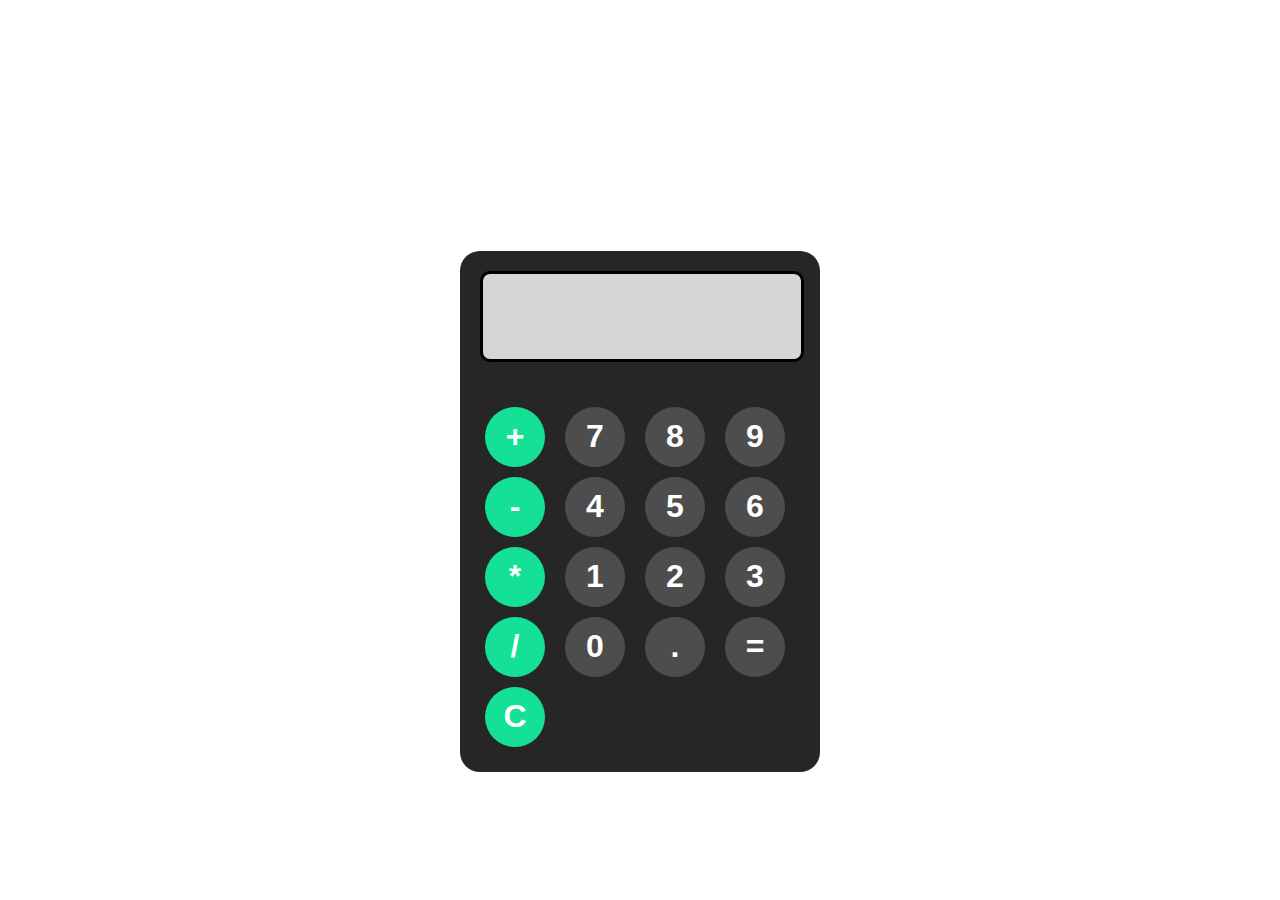
<file: Task 2 Calculator/index.html>
<!DOCTYPE html>
<html lang="en">
<head>
    <meta charset="UTF-8">
    <meta name="viewport" content="width=device-width, initial-scale=1.0">
    <title>Document</title>
    <link rel="stylesheet" href="style.css">
</head>
<body>
    <h1 id="heading">Calculator</h1>
    <div id="calculator">
        <input  id="display" readonly>
        <div id="keys">
            <button onclick="show('+')" class="operator-btn">+</button>
            <button onclick="show('7')">7</button>
            <button onclick="show('8')">8</button>
            <button onclick="show('9')">9</button>
            <button onclick="show('-')"class="operator-btn">-</button>
            <button onclick="show('4')">4</button>
            <button onclick="show('5')">5</button>
            <button onclick="show('6')">6</button>
            <button onclick="show('*')"class="operator-btn">*</button>
            <button onclick="show('1')">1</button>
            <button onclick="show('2')">2</button>
            <button onclick="show('3')">3</button>
            <button onclick="show('/')"class="operator-btn">/</button>
            <button onclick="show('0')">0</button>        
            <button onclick="show('.')">.</button>
            <button onclick="calc('')">=</button>
            <button onclick="cd()"class="operator-btn">C</button>
        </div>
    </div>
    <script src="script.js"></script>
</body>
</html>
</file>
<file: Task 2 Calculator/style.css>
button{
    width:60px;
    height: 60px;
    border-radius: 50px;
    border:none;
    background-color: hsl(0, 0%, 30%);
    color: white;
    font-size: 2rem;
    font-weight: bold;
    cursor:pointer;
}
#keys{
    display: grid;
    grid-template-columns: repeat(4,1fr);
    gap: 10px;
    padding: 25px;

}
#calculator{
    font-family: Arial, sans-serif;
    background-color: hsl(0, 0%, 15%);
    border-radius: 20px;
    max-width: 360px;
    box-sizing: border-box;

}

#display{
    box-sizing: border-box;
    width: 90%;
    margin: 20px;
    padding: 15px;
    font-size: 3rem;
    text-align: left;
    border-radius: 10px;
    background-color: rgb(214, 214, 214);
    border: 3px solid black;
     
}
body{
    margin: 0;
    display: flex;
    flex-direction: column;
    gap: 10px;
    justify-content: center;
    align-items: center;
    height: 100vh;
    background: url("https://www.designyourway.net/diverse/darkpat/COLOURlovers.com-Grey_Background.jpg");
    
}
#heading{
    font-size: 45px;
    font-weight: bolder;
    color: white;
}
button:hover{
    background-color: hsl(0, 0%, 40%);
}
button:active{
    
background-color: hsl(0, 0%, 50%);}
.operator-btn{
    background-color: hsl(158, 84%, 48%);
}
.operator-btn:hover{
    background-color: hsl(163, 100%, 76%);
}
</file>
